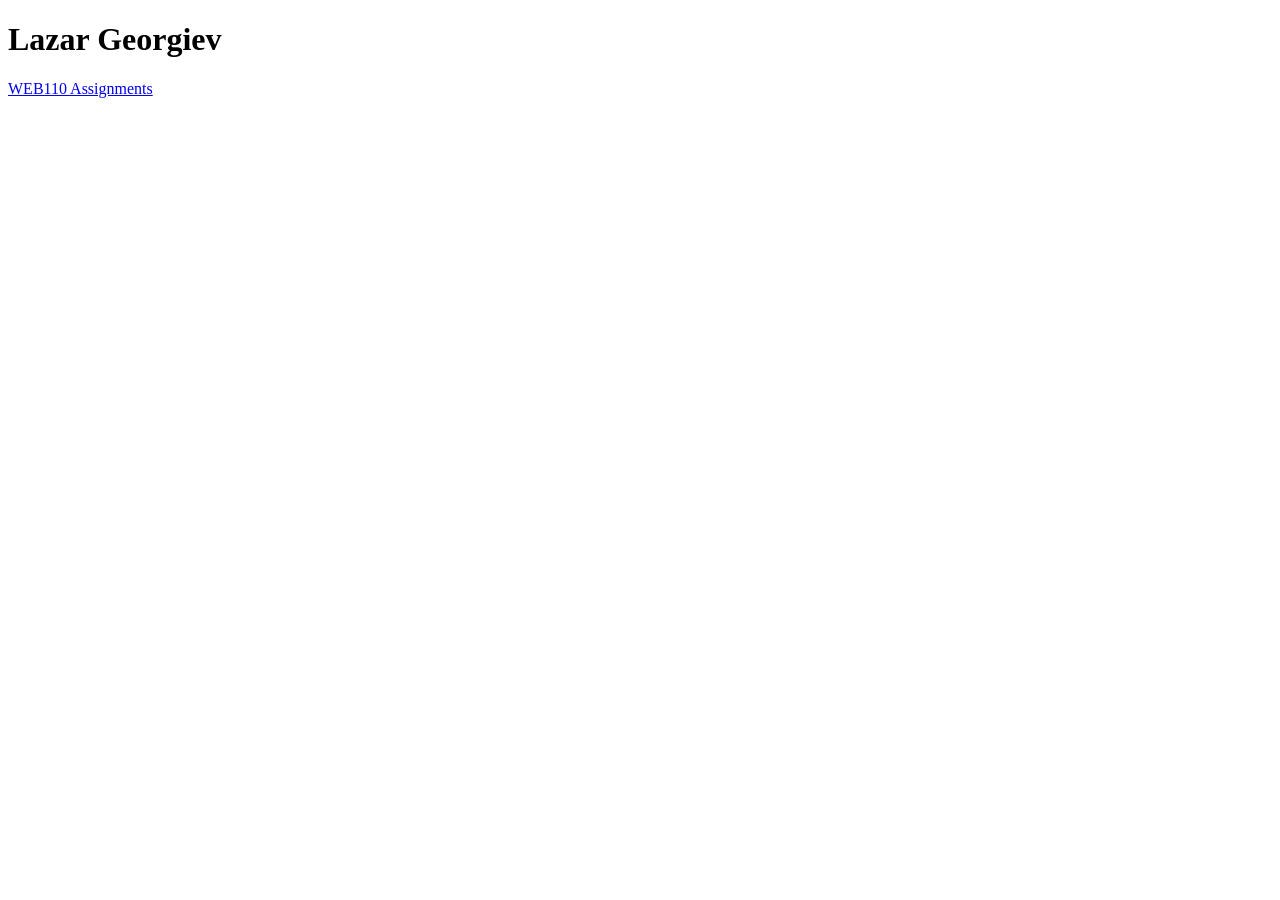
<file: index.html>
<!DOCTYPE html>
<html lang="en">
<head>
    <meta charset="UTF-8">
    <meta name="viewport" content="width=device-width, initial-scale=1.0">
    <title>WEB110 Home</title>
</head>
<body>
    <h1>Lazar Georgiev</h1>
    <p>
        <a href="web110/index.html">WEB110 Assignments</a>
    </p>
</body>
</html>
</file>
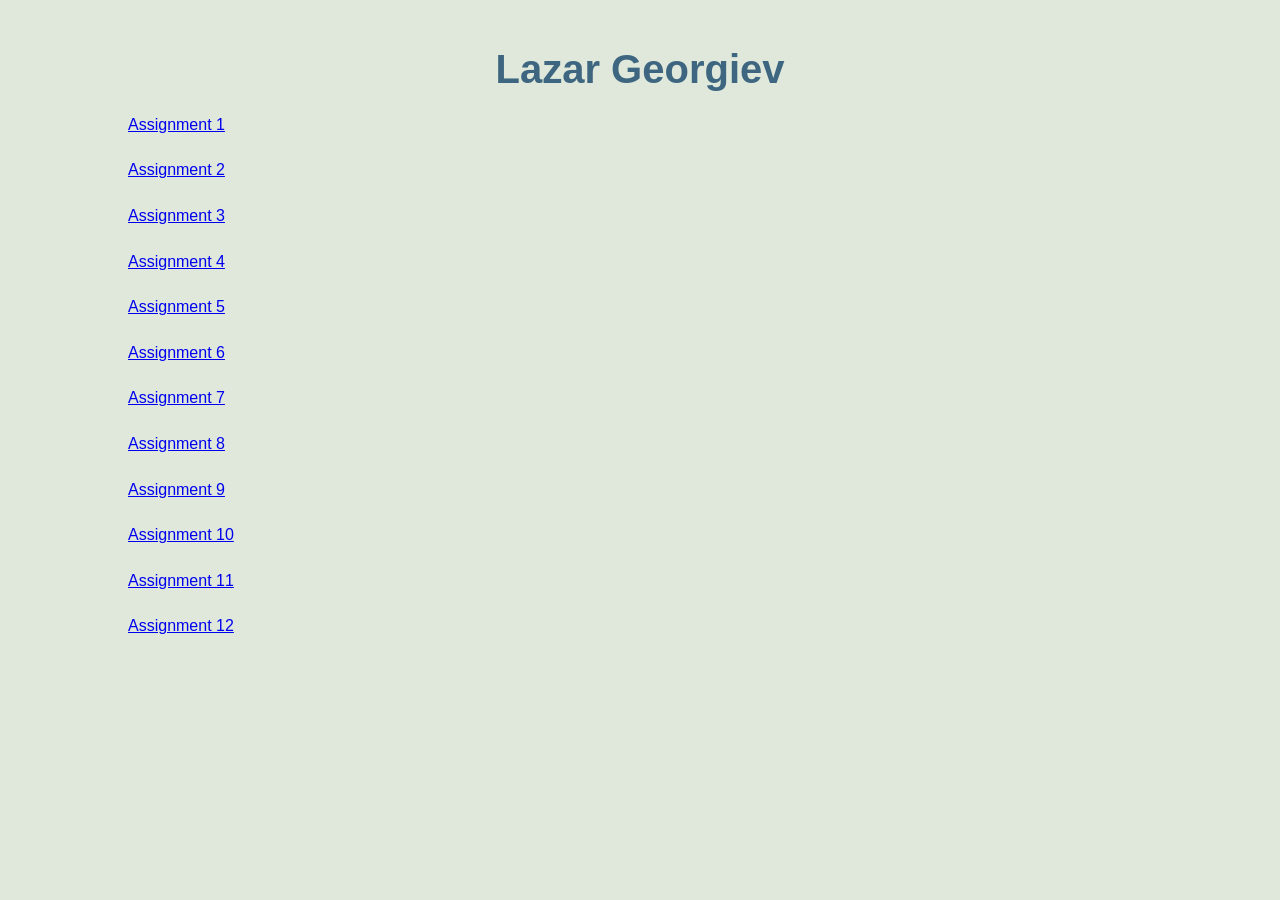
<file: web110/index.html>
<!DOCTYPE html>
<html lang="en">
<head>
    <meta charset="UTF-8">
    <meta name="viewport" content="width=device-width, initial-scale=1.0">
    <title>WEB110 Home</title>
    <link href="style.css" rel="stylesheet" type="text/css">
</head>
<body>
    <h1>Lazar Georgiev</h1>
    <p>
        <a href="assignment1.html">Assignment 1</a>
    </p>
    <p>
        <a href="assignment2.html">Assignment 2</a>
    </p>
    <p>
        <a href="assignment3.html">Assignment 3</a>
    </p>
    <p>
        <a href="assignment4.html">Assignment 4</a>
    </p>
    <p>
        <a href="assignment5.html">Assignment 5</a>
    </p>
    <p>
        <a href="assignment6.html">Assignment 6</a>
    </p>
    <p>
        <a href="assignment7.html">Assignment 7</a>
    </p>
    <p>
        <a href="assignment8.html">Assignment 8</a>
    </p>
    <p>
        <a href="assignment9.html">Assignment 9</a>
    </p>
    <p>
        <a href="assignment10.html">Assignment 10</a>
    </p>
    <p>
        <a href="assignment11.html">Assignment 11</a>
    </p>
    <p>
        <a href="assignment12.html">Assignment 12</a>
    </p>
</body>
</html>
</file>
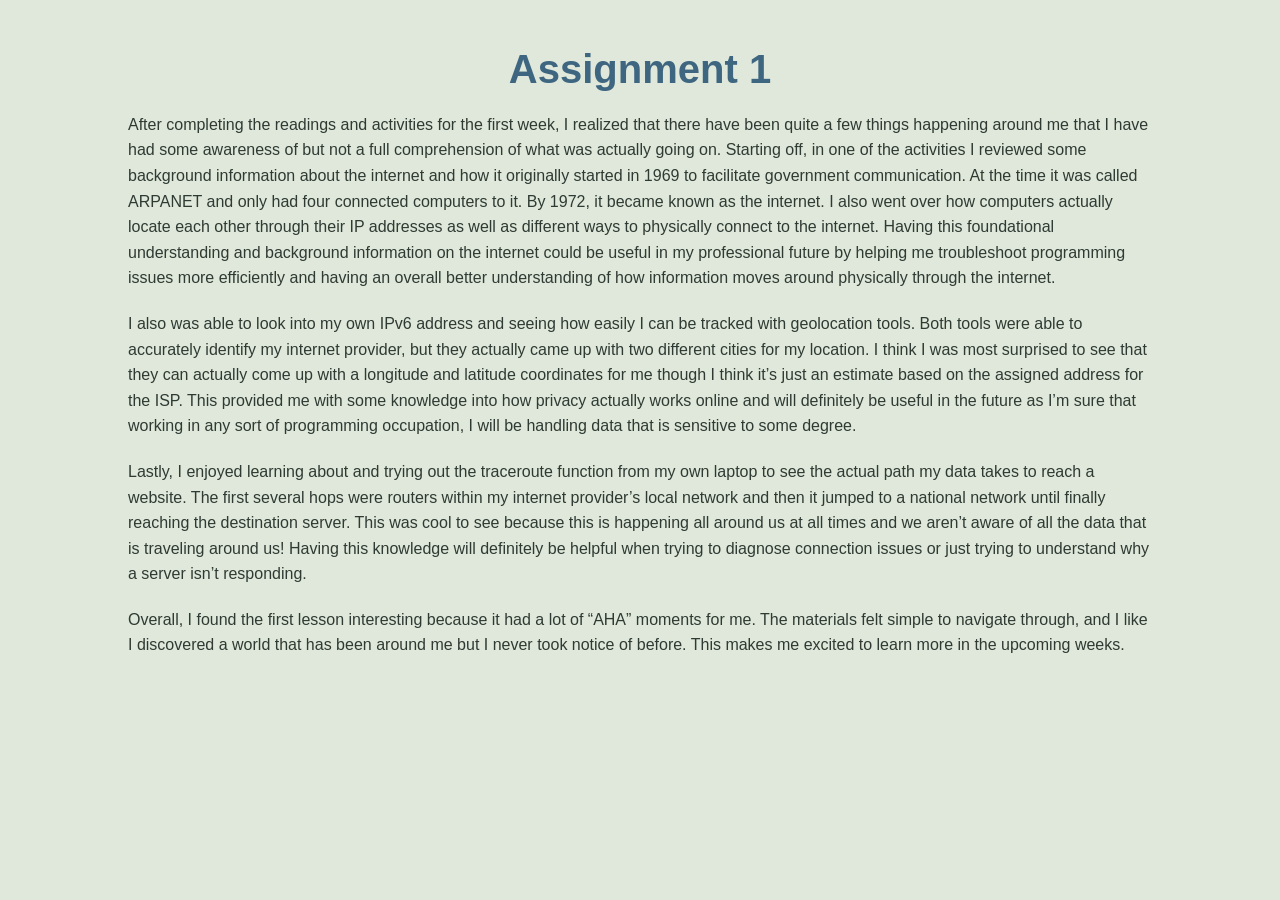
<file: web110/assignment1.html>
<!DOCTYPE html>
<html lang="en">

<head>
    <meta charset="UTF-8">
    <meta name="viewport" content="width=device-width, initial-scale=1.0">
    <title>Assignment 1</title>
    <link href="style.css" rel="stylesheet" type="text/css">
</head>

<body>
    <h1>Assignment 1</h1>
    <p>
        After completing the readings and activities for the first week, I realized that there have been quite a few
        things happening around me
        that I have had some awareness of but not a full comprehension of what was actually going on. Starting off, in
        one of the activities I reviewed
        some background information about the internet and how it originally started in 1969 to facilitate government
        communication. At the time it was
        called ARPANET and only had four connected computers to it. By 1972, it became known as the internet. I also
        went over how computers actually locate
        each other through their IP addresses as well as different ways to physically connect to the internet. Having
        this foundational understanding and
        background information on the internet could be useful in my professional future by helping me troubleshoot
        programming issues more efficiently and
        having an overall better understanding of how information moves around physically through the internet.
    </p>
    <p>
        I also was able to look into my own IPv6 address and seeing how easily I can be tracked with geolocation tools.
        Both tools were able to accurately
        identify my internet provider, but they actually came up with two different cities for my location. I think I
        was most surprised to see that they can
        actually come up with a longitude and latitude coordinates for me though I think it’s just an estimate based on
        the assigned address for the ISP. This
        provided me with some knowledge into how privacy actually works online and will definitely be useful in the
        future as I’m sure that working in any sort
        of programming occupation, I will be handling data that is sensitive to some degree.
    </p>
    <p>
        Lastly, I enjoyed learning about and trying out the traceroute function from my own laptop to see the actual
        path my data takes to reach a website.
        The first several hops were routers within my internet provider’s local network and then it jumped to a national
        network until finally reaching the
        destination server. This was cool to see because this is happening all around us at all times and we aren’t
        aware of all the data that is traveling
        around us! Having this knowledge will definitely be helpful when trying to diagnose connection issues or just
        trying to understand why a server isn’t responding.
    </p>
    <p>
        Overall, I found the first lesson interesting because it had a lot of “AHA” moments for me. The materials felt
        simple to navigate through, and I
        like I discovered a world that has been around me but I never took notice of before. This makes me excited to
        learn more in the upcoming weeks.
    </p>
</body>

</html>
</file>
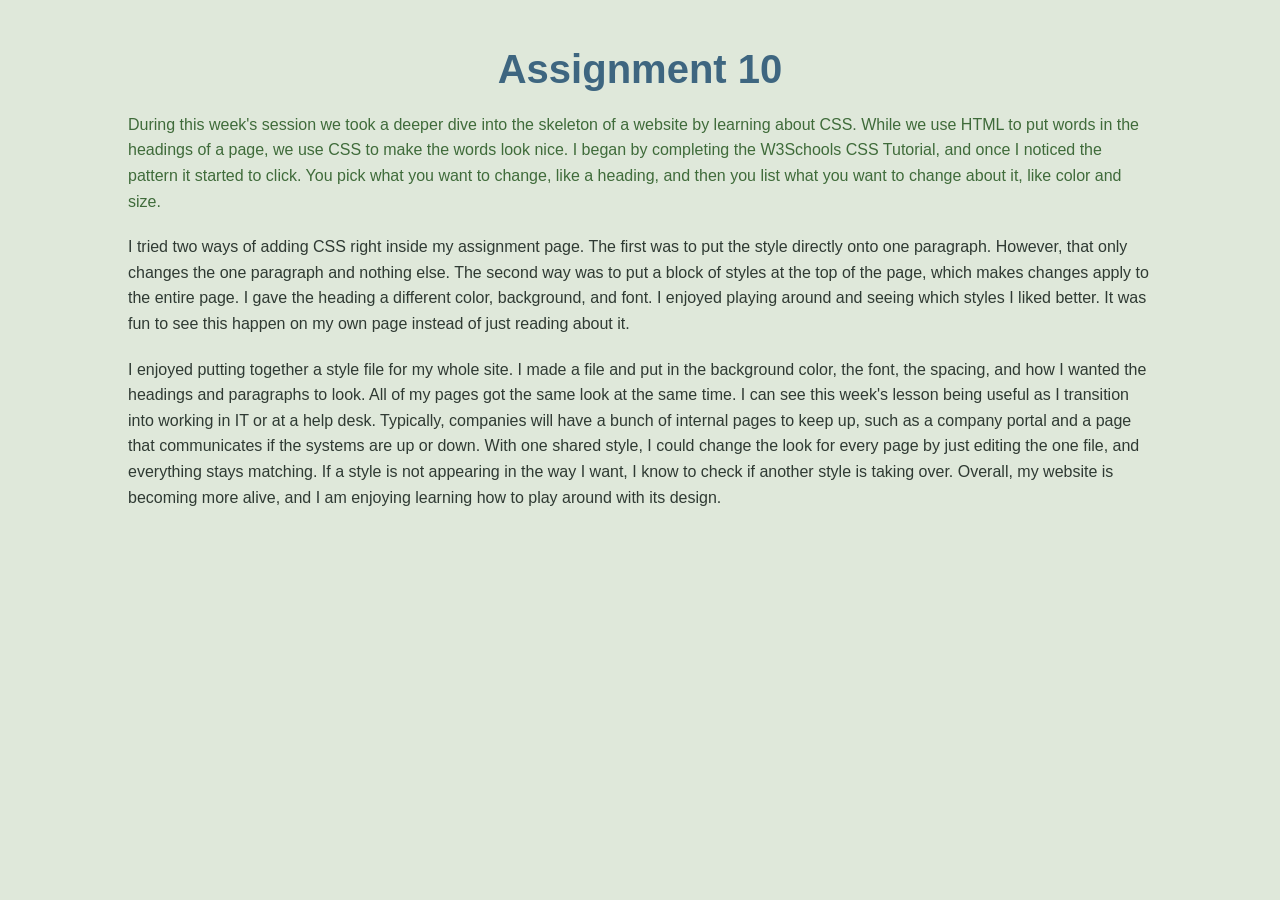
<file: web110/assignment10.html>
<!DOCTYPE html>
<html lang="en">

<head>
    <meta charset="UTF-8">
    <meta name="viewport" content="width=device-width, initial-scale=1.0">
    <title>Assignment 10</title>
    <link href="style.css" rel="stylesheet" type="text/css">
</head>

<body>
    <h1>Assignment 10</h1>
    <p style="color: #3f6b3a;">
        During this week's session we took a deeper dive into the skeleton of a website by learning about CSS. While
        we use HTML to put words in the headings of a page, we use CSS to make the words look nice. I began by
        completing the W3Schools CSS Tutorial, and once I noticed the
        pattern it started to click. You pick what you want to change, like a heading, and then you list what you want
        to change about it, like color and size.</p>

    <p>I tried two ways of adding CSS right inside my assignment page. The first was to put the style directly onto
        one paragraph. However, that only changes the one paragraph and nothing else. The second way was to put a block
        of styles at the top of the page, which makes changes
        apply to the entire page. I gave the heading a different color, background, and font. I enjoyed playing around
        and seeing which styles I liked better. It was fun to see this
        happen on my own page instead of just reading about it.</p>

    <p>I enjoyed putting together a style file for my whole site. I made a file and put in the background color, the
        font, the spacing, and how I wanted the headings and paragraphs to look. All of my pages got the same look at
        the same time. I can see this week's lesson
        being useful as I transition into working in IT or at a help desk. Typically, companies will have a bunch of
        internal pages to keep up, such as a company portal and a
        page that communicates if the systems are up or down. With one shared style, I could change the look for every
        page by just editing the one file, and everything stays
        matching. If a style is not appearing in the way I want, I know to check if another style is taking over.
        Overall, my website is becoming more alive, and I am enjoying learning
        how to play around with its design.</p>
</body>

</html>
</file>
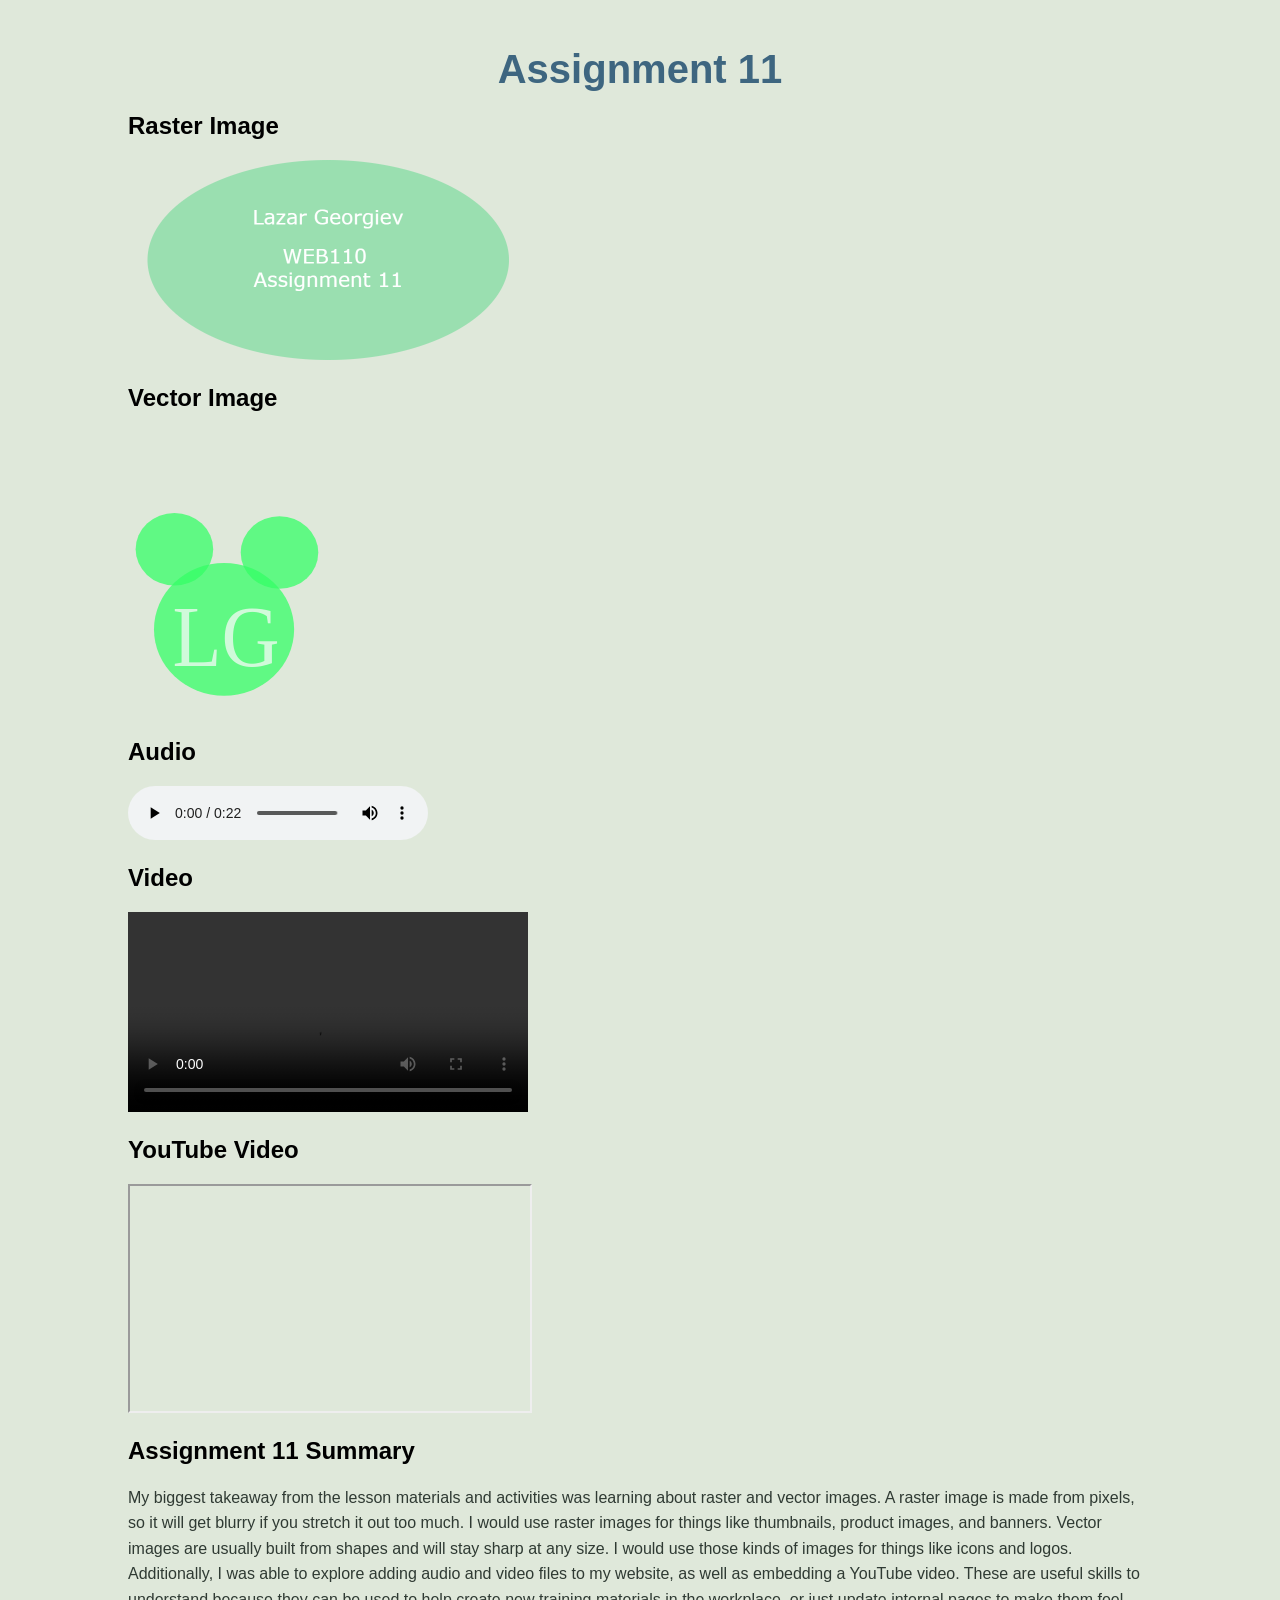
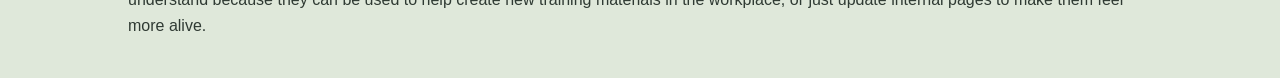
<file: web110/assignment11.html>
<!DOCTYPE html>
<html lang="en">

<head>
    <meta charset="UTF-8">
    <meta name="viewport" content="width=device-width, initial-scale=1.0">
    <title>Assignment 11</title>
    <link href="style.css" rel="stylesheet" type="text/css">
</head>

<body>
    <h1>Assignment 11</h1>

    <h2>Raster Image</h2>
    <img src="raster.png" alt="Raster Image" width="400">

    <h2>Vector Image</h2>
    <img src="vector.svg" alt="Vector Image" width="200">

    <h2>Audio</h2>
    <audio controls>
        <source src="sound.mp3" type="audio/mpeg">
        Your browser does not support the audio element.
    </audio>

    <h2>Video</h2>
    <video controls width="400">
        <source src="video.mp4" type="video/mp4">
        Your browser does not support the video tag.
    </video>

    <h2>YouTube Video</h2>
    <iframe width="400" height="225" src="https://www.youtube.com/embed/hG4KpE4bIWQ"
        allow="accelerometer; autoplay; clipboard-write; encrypted-media; gyroscope; picture-in-picture; web-share"
        allowfullscreen></iframe>

    <h2>Assignment 11 Summary</h2>
    <p>My biggest takeaway from the lesson materials and activities was learning about raster
        and vector images. A raster image is made from pixels, so it will get blurry if you
        stretch it out too much. I would use raster images for things like thumbnails, product
        images, and banners. Vector images are usually built from shapes and will stay sharp at
        any size. I would use those kinds of images for things like icons and logos. Additionally,
        I was able to explore adding audio and video files to my website, as well as embedding a
        YouTube video. These are useful skills to understand because they can be used to help
        create new training materials in the workplace, or just update internal pages to make
        them feel more alive.</p>
</body>

</html>
</file>
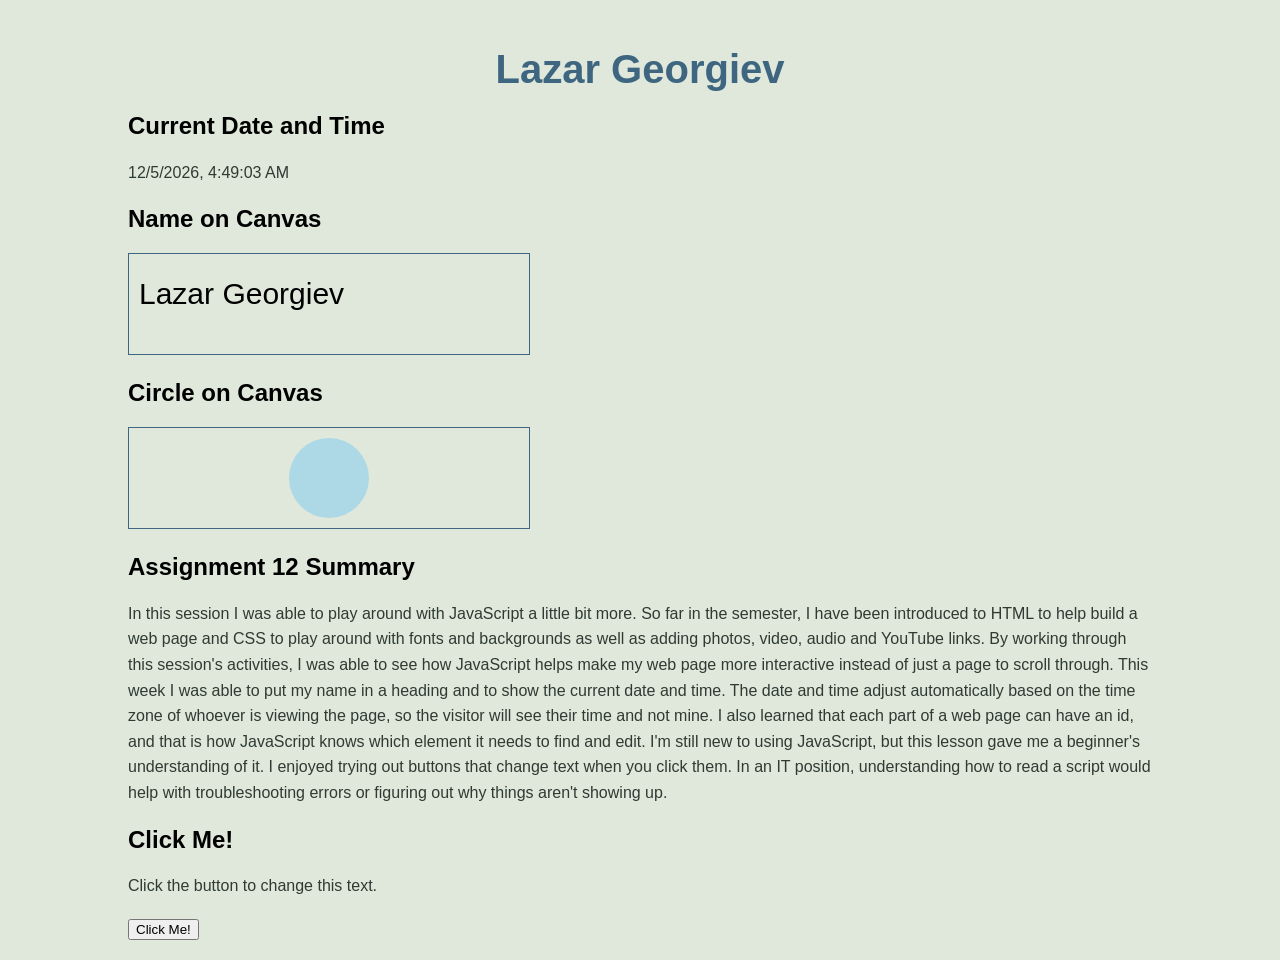
<file: web110/assignment12.html>
<!DOCTYPE html>
<html lang="en">

<head>
    <meta charset="UTF-8">
    <meta name="viewport" content="width=device-width, initial-scale=1.0">
    <title>Assignment 12</title>
    <link href="style.css" rel="stylesheet" type="text/css">
</head>

<body>
    <h1 id="name"></h1>

    <h2>Current Date and Time</h2>
    <p id="currentDateTime"></p>

    <h2>Name on Canvas</h2>
    <canvas id="nameCanvas" width="400" height="100" style="border:1px solid #3e6680;">
        Your browser does not support the HTML canvas tag.
    </canvas>

    <h2>Circle on Canvas</h2>
    <canvas id="circleCanvas" width="400" height="100" style="border:1px solid #3e6680;">
        Your browser does not support the HTML canvas tag.
    </canvas>

    <h2>Assignment 12 Summary</h2>
    <p>In this session I was able to play around with JavaScript a little
        bit more. So far in the semester, I have been introduced to HTML to
        help build a web page and CSS to play around with fonts and backgrounds
        as well as adding photos, video, audio and YouTube links. By working
        through this session's activities, I was able to see how JavaScript
        helps make my web page more interactive instead of just a page to
        scroll through. This week I was able to put my name in a heading
        and to show the current date and time. The date and time adjust
        automatically based on the time zone of whoever is viewing the
        page, so the visitor will see their time and not mine. I also
        learned that each part of a web page can have an id, and that is
        how JavaScript knows which element it needs to find and edit. I'm
        still new to using JavaScript, but this lesson gave me a beginner's
        understanding of it. I enjoyed trying out buttons that change text
        when you click them. In an IT position, understanding how to read a
        script would help with troubleshooting errors or figuring out why
        things aren't showing up.</p>

    <h2>Click Me!</h2>
    <p id="buttonText">Click the button to change this text.</p>
    <button type="button"
        onclick="document.getElementById('buttonText').textContent = 'Due to scheduling conflicts, I will not be returning in Avengers: Doomsday';">Click
        Me!</button>

    <script>
        // Put my name in the heading
        document.getElementById('name').textContent = 'Lazar Georgiev';

        // Display the current date and time
        const currentDateTimeElement = document.getElementById('currentDateTime');
        const now = new Date();
        currentDateTimeElement.textContent = now.toLocaleString();

        // Display the name on the canvas
        const nameCanvas = document.getElementById('nameCanvas');
        const ctx = nameCanvas.getContext('2d');
        ctx.font = '30px Arial';
        ctx.fillText('Lazar Georgiev', 10, 50);

        // Display the circle on the canvas
        const circleCanvas = document.getElementById('circleCanvas');
        const shapeCtx = circleCanvas.getContext('2d');
        shapeCtx.beginPath();
        shapeCtx.fillStyle = 'lightblue';
        shapeCtx.arc(200, 50, 40, 0, 2 * Math.PI);
        shapeCtx.fill();
    </script>
</body>

</html>
</file>
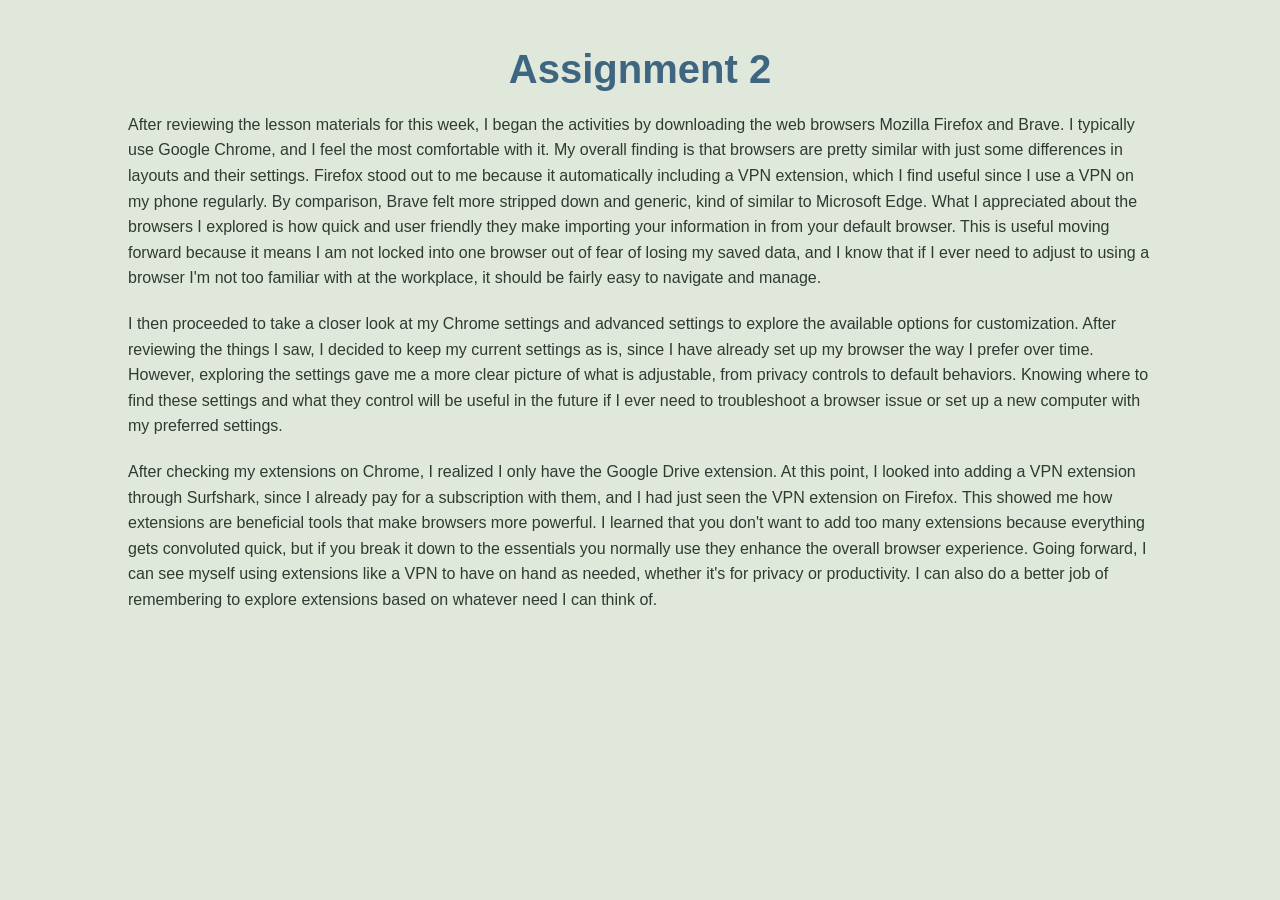
<file: web110/assignment2.html>
<!DOCTYPE html>
<html lang="en">

<head>
    <meta charset="UTF-8">
    <meta name="viewport" content="width=device-width, initial-scale=1.0">
    <title>Assignment 2</title>
    <link href="style.css" rel="stylesheet" type="text/css">
</head>

<body>
    <h1>Assignment 2</h1>
    <p>
        After reviewing the lesson materials for this week, I began the activities by downloading the web browsers
        Mozilla Firefox and Brave. I typically use Google Chrome,
        and I feel the most comfortable with it. My overall finding is that browsers are pretty similar with just some
        differences in layouts and their settings. Firefox stood
        out to me because it automatically including a VPN extension, which I find useful since I use a VPN on my phone
        regularly. By comparison, Brave felt more stripped down
        and generic, kind of similar to Microsoft Edge. What I appreciated about the browsers I explored is how quick
        and user friendly they make importing your information in
        from your default browser. This is useful moving forward because it means I am not locked into one browser out
        of fear of losing my saved data, and I know that if I ever
        need to adjust to using a browser I'm not too familiar with at the workplace, it should be fairly easy to
        navigate and manage.
    </p>
    <p>
        I then proceeded to take a closer look at my Chrome settings and advanced settings to explore the available
        options for customization. After reviewing the things I saw,
        I decided to keep my current settings as is, since I have already set up my browser the way I prefer over time.
        However, exploring the settings gave me a more clear
        picture of what is adjustable, from privacy controls to default behaviors. Knowing where to find these settings
        and what they control will be useful in the future if I
        ever need to troubleshoot a browser issue or set up a new computer with my preferred settings.
    </p>
    <p>
        After checking my extensions on Chrome, I realized I only have the Google Drive extension. At this point, I
        looked into adding a VPN extension through Surfshark, since
        I already pay for a subscription with them, and I had just seen the VPN extension on Firefox. This showed me how
        extensions are beneficial tools that make browsers more
        powerful. I learned that you don't want to add too many extensions because everything gets convoluted quick, but
        if you break it down to the essentials you normally use
        they enhance the overall browser experience. Going forward, I can see myself using extensions like a VPN to have
        on hand as needed, whether it's for privacy or
        productivity. I can also do a better job of remembering to explore extensions based on whatever need I can think
        of.
    </p>
</body>

</html>
</file>
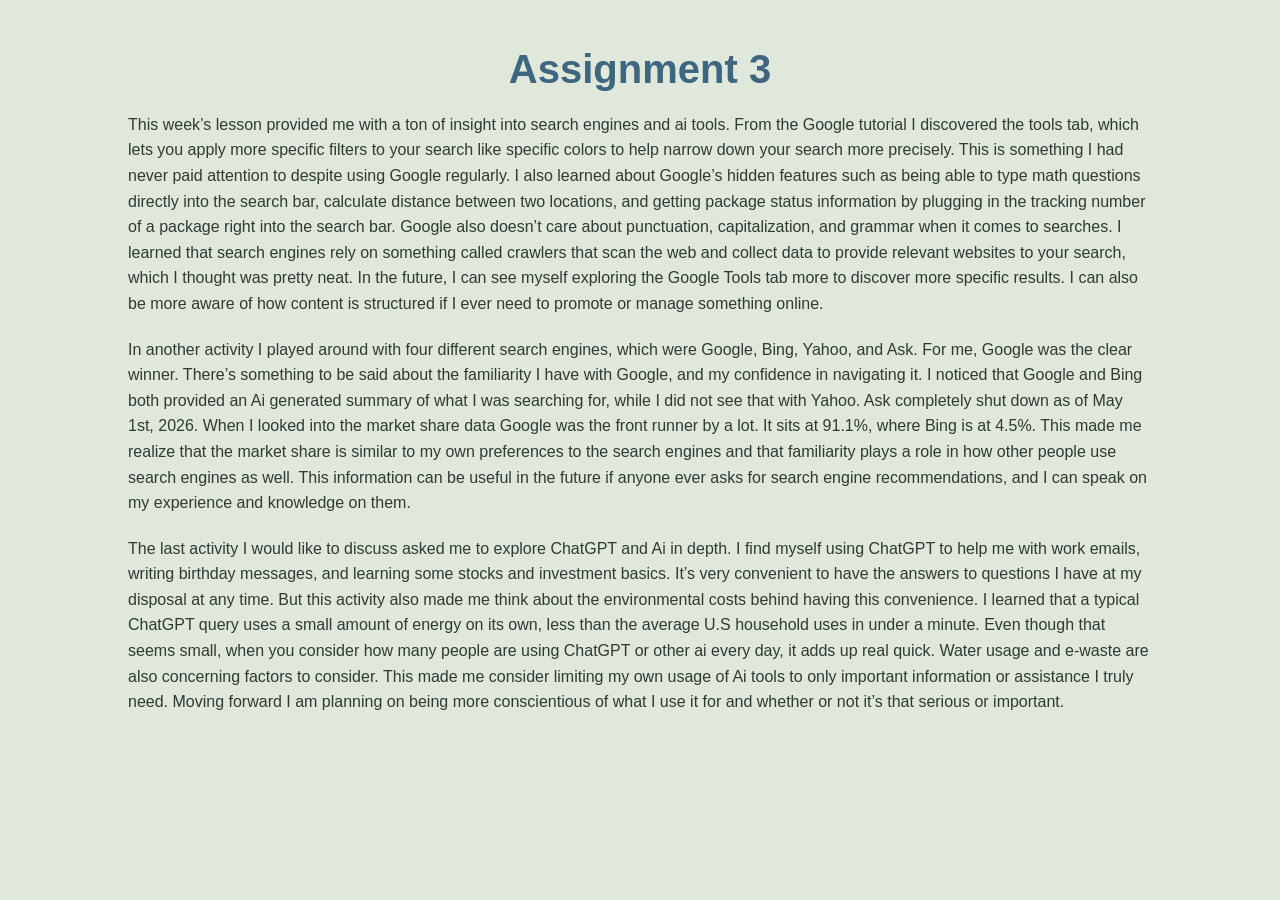
<file: web110/assignment3.html>
<!DOCTYPE html>
<html lang="en">

<head>
    <meta charset="UTF-8">
    <meta name="viewport" content="width=device-width, initial-scale=1.0">
    <title>Assignment 3</title>
    <link href="style.css" rel="stylesheet" type="text/css">
</head>

<body>
    <h1>Assignment 3</h1>
    <p>This week’s lesson provided me with a ton of insight into search engines and ai tools. From the Google tutorial I
        discovered the tools tab,
        which lets you apply more specific filters to your search like specific colors to help narrow down your search
        more precisely. This is something I had never paid
        attention to despite using Google regularly. I also learned about Google’s hidden features such as being able to
        type math questions directly into the search bar,
        calculate distance between two locations, and getting package status information by plugging in the tracking
        number of a package right into the search bar. Google
        also doesn’t care about punctuation, capitalization, and grammar when it comes to searches. I learned that
        search engines rely on something called crawlers that scan
        the web and collect data to provide relevant websites to your search, which I thought was pretty neat. In the
        future, I can see myself exploring the Google Tools tab
        more to discover more specific results. I can also be more aware of how content is structured if I ever need to
        promote or manage something online.</p>

    <p>In another activity I played around with four different search engines, which were Google, Bing, Yahoo, and Ask.
        For me, Google was the clear winner. There’s something
        to be said about the familiarity I have with Google, and my confidence in navigating it. I noticed that Google
        and Bing both provided an Ai generated summary of what I
        was searching for, while I did not see that with Yahoo. Ask completely shut down as of May 1st, 2026. When I
        looked into the market share data Google was the front
        runner by a lot. It sits at 91.1%, where Bing is at 4.5%. This made me realize that the market share is similar
        to my own preferences to the search engines and that
        familiarity plays a role in how other people use search engines as well. This information can be useful in the
        future if anyone ever asks for search engine
        recommendations, and I can speak on my experience and knowledge on them.</p>

    <p>The last activity I would like to discuss asked me to explore ChatGPT and Ai in depth. I find myself using
        ChatGPT to help me with work emails, writing birthday
        messages, and learning some stocks and investment basics. It’s very convenient to have the answers to questions
        I have at my disposal at any time. But this activity
        also made me think about the environmental costs behind having this convenience. I learned that a typical
        ChatGPT query uses a small amount of energy on its own, less
        than the average U.S household uses in under a minute. Even though that seems small, when you consider how many
        people are using ChatGPT or other ai every day, it adds
        up real quick. Water usage and e-waste are also concerning factors to consider. This made me consider limiting
        my own usage of Ai tools to only important information or
        assistance I truly need. Moving forward I am planning on being more conscientious of what I use it for and
        whether or not it’s that serious or important.</p>
</body>

</html>
</file>
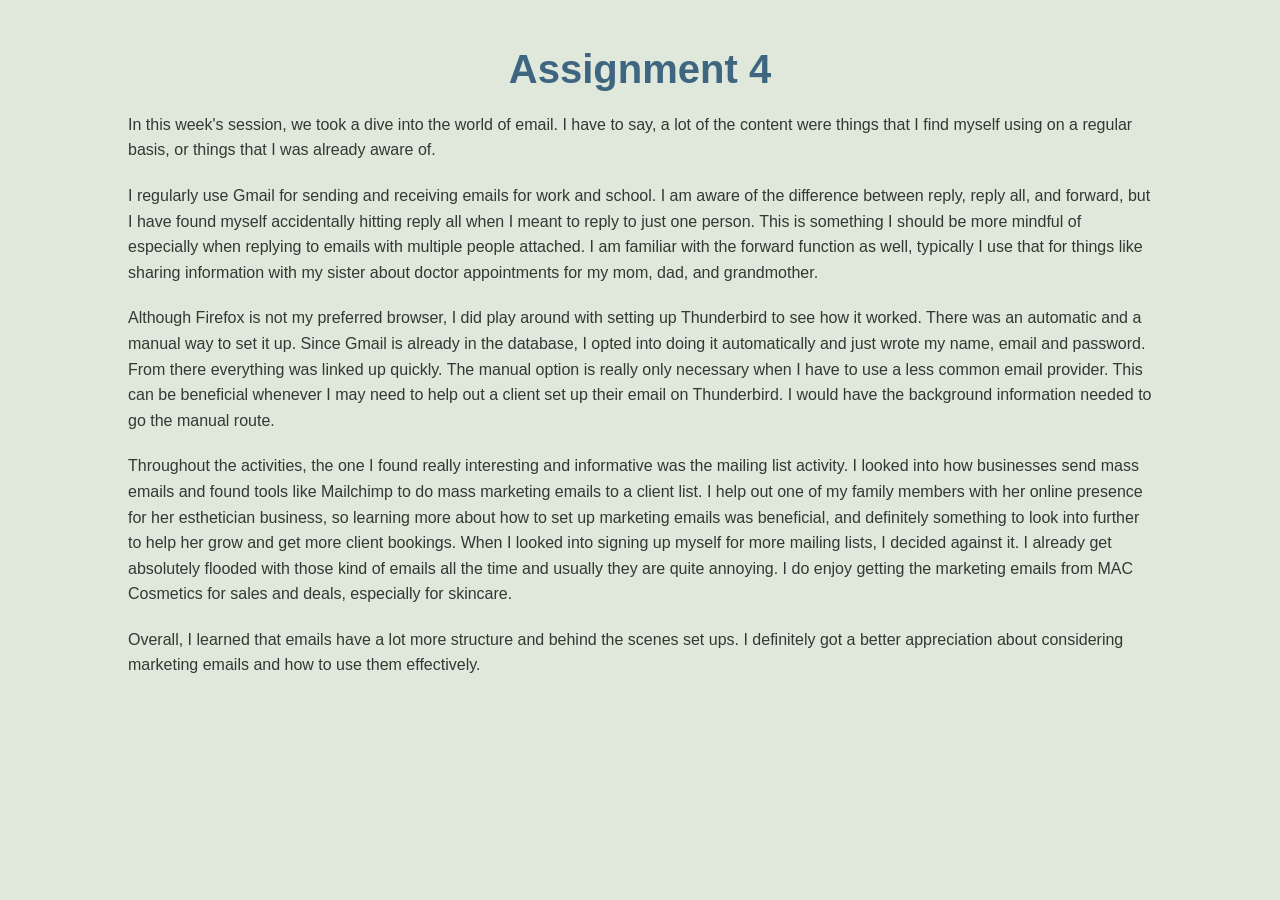
<file: web110/assignment4.html>
<!DOCTYPE html>
<html lang="en">

<head>
    <meta charset="UTF-8">
    <meta name="viewport" content="width=device-width, initial-scale=1.0">
    <title>Assignment 4</title>
    <link href="style.css" rel="stylesheet" type="text/css">
</head>

<body>
    <h1>Assignment 4</h1>
    <p>In this week's session, we took a dive into the world of email. I have to say, a lot of the content were things
        that I find myself using on a regular basis, or things
        that I was already aware of. </p>

    <p>I regularly use Gmail for sending and receiving emails for work and school. I am aware of the difference between
        reply, reply all, and forward, but I have found
        myself accidentally hitting reply all when I meant to reply to just one person. This is something I should be
        more mindful of especially when replying to emails with
        multiple people attached. I am familiar with the forward function as well, typically I use that for things like
        sharing information with my sister about doctor
        appointments for my mom, dad, and grandmother.</p>

    <p>Although Firefox is not my preferred browser, I did play around with setting up Thunderbird to see how it worked.
        There was an automatic and a manual way to set it up.
        Since Gmail is already in the database, I opted into doing it automatically and just wrote my name, email and
        password. From there everything was linked up quickly.
        The manual option is really only necessary when I have to use a less common email provider. This can be
        beneficial whenever I may need to help out a client set up their
        email on Thunderbird. I would have the background information needed to go the manual route.</p>

    <p>Throughout the activities, the one I found really interesting and informative was the mailing list activity. I
        looked into how businesses send mass emails and found
        tools like Mailchimp to do mass marketing emails to a client list. I help out one of my family members with her
        online presence for her esthetician business, so
        learning more about how to set up marketing emails was beneficial, and definitely something to look into further
        to help her grow and get more client bookings. When I
        looked into signing up myself for more mailing lists, I decided against it. I already get absolutely flooded
        with those kind of emails all the time and usually they are
        quite annoying. I do enjoy getting the marketing emails from MAC Cosmetics for sales and deals, especially for
        skincare.</p>

    <p>Overall, I learned that emails have a lot more structure and behind the scenes set ups. I definitely got a better
        appreciation about considering marketing emails and
        how to use them effectively.</p>
</body>

</html>
</file>
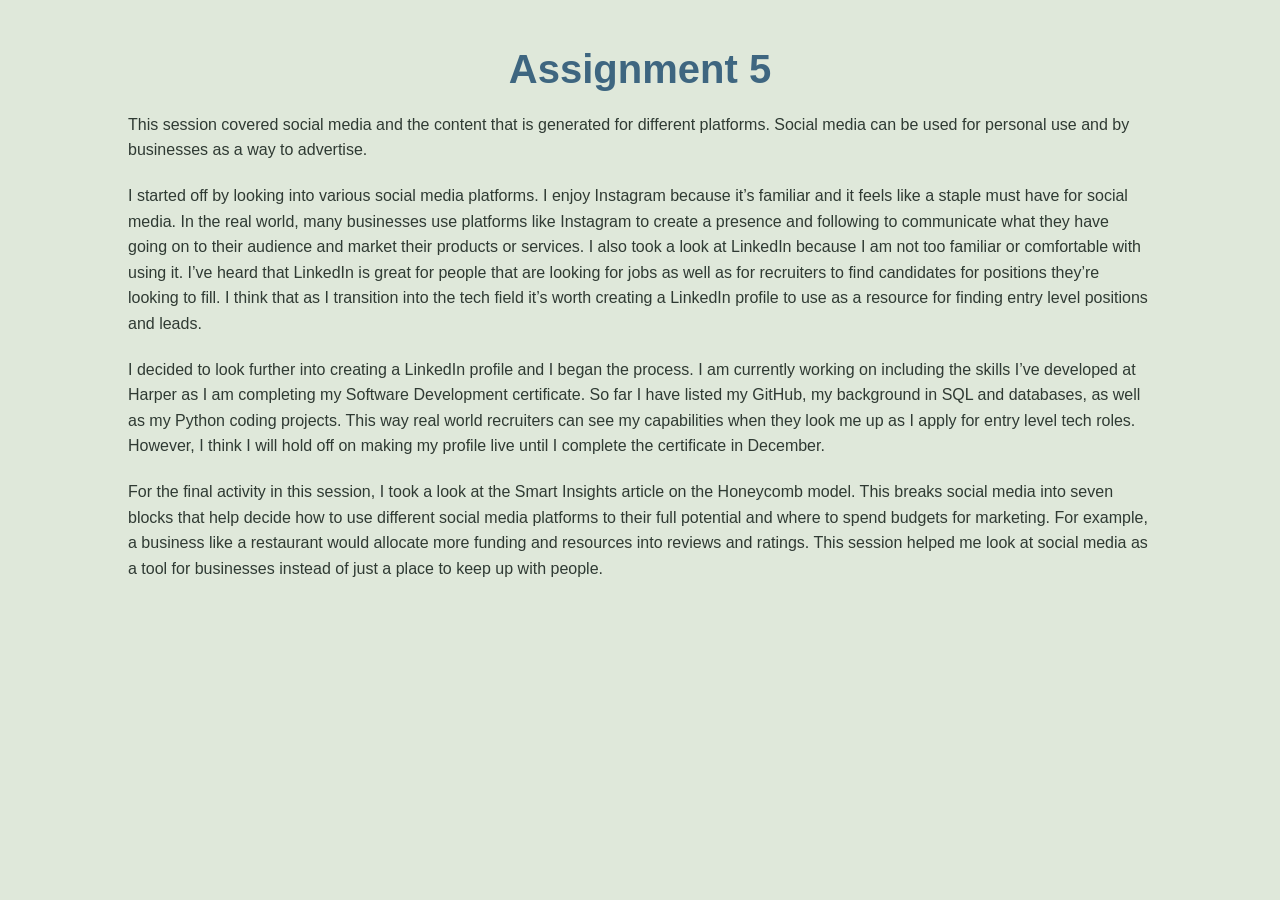
<file: web110/assignment5.html>
<!DOCTYPE html>
<html lang="en">

<head>
    <meta charset="UTF-8">
    <meta name="viewport" content="width=device-width, initial-scale=1.0">
    <title>Assignment 5</title>
    <link href="style.css" rel="stylesheet" type="text/css">
</head>

<body>
    <h1>Assignment 5</h1>
    <p>This session covered social media and the content that is generated for different platforms. Social media can be
        used for personal use and by businesses as a way to
        advertise. </p>

    <p>I started off by looking into various social media platforms. I enjoy Instagram because it’s familiar and it
        feels like a staple must have for social media. In the
        real world, many businesses use platforms like Instagram to create a presence and following to communicate what
        they have going on to their audience and market their
        products or services. I also took a look at LinkedIn because I am not too familiar or comfortable with using it.
        I’ve heard that LinkedIn is great for people that are
        looking for jobs as well as for recruiters to find candidates for positions they’re looking to fill. I think
        that as I transition into the tech field it’s worth
        creating a LinkedIn profile to use as a resource for finding entry level positions and leads. </p>

    <p>I decided to look further into creating a LinkedIn profile and I began the process. I am currently working on
        including the skills I’ve developed at Harper as I am
        completing my Software Development certificate. So far I have listed my GitHub, my background in SQL and
        databases, as well as my Python coding projects. This way
        real world recruiters can see my capabilities when they look me up as I apply for entry level tech roles.
        However, I think I will hold off on making my profile live
        until I complete the certificate in December. </p>

    <p>For the final activity in this session, I took a look at the Smart Insights article on the Honeycomb model. This
        breaks social media into seven blocks that help
        decide how to use different social media platforms to their full potential and where to spend budgets for
        marketing. For example, a business like a restaurant would
        allocate more funding and resources into reviews and ratings. This session helped me look at social media as a
        tool for businesses instead of just a place to keep up
        with people.</p>
</body>

</html>
</file>
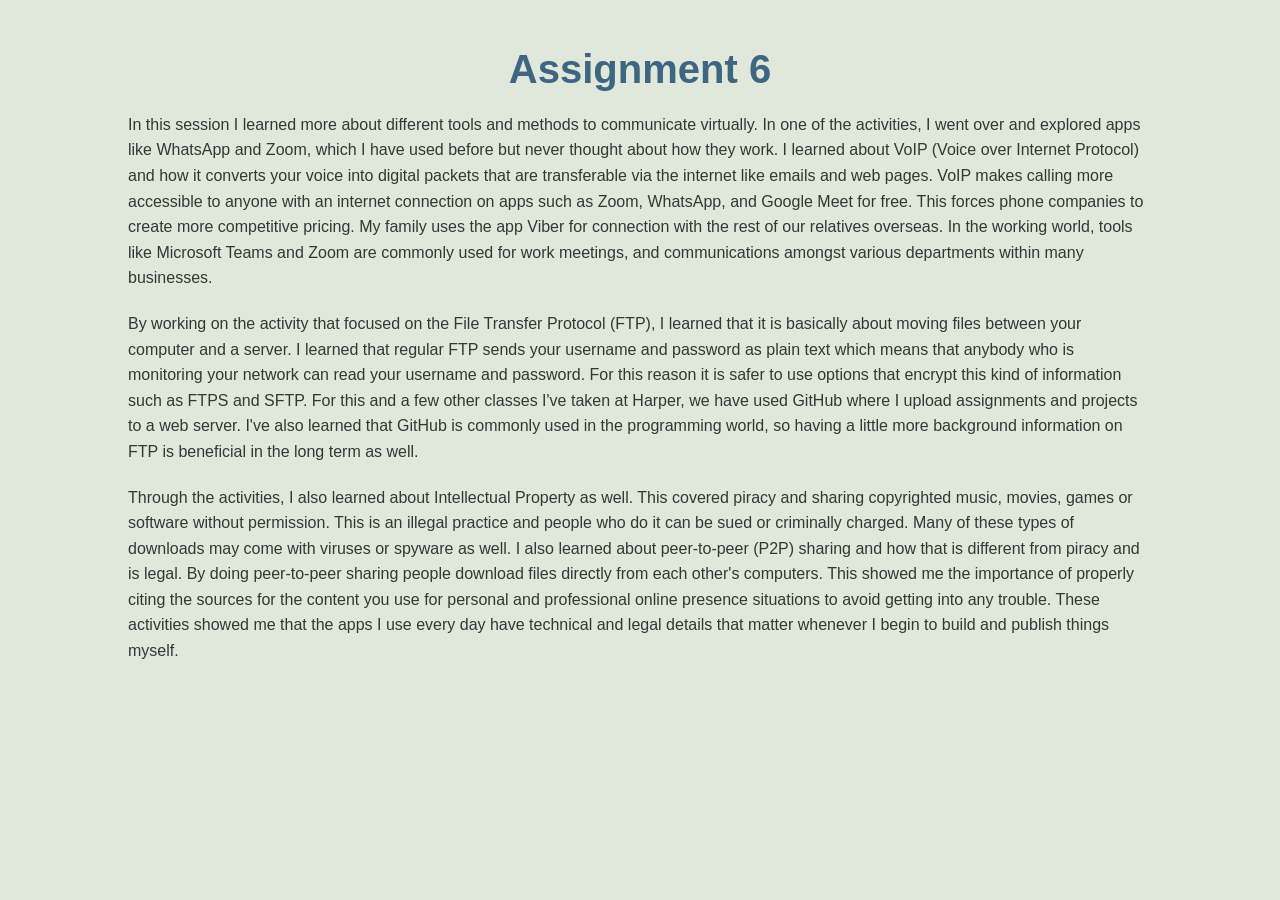
<file: web110/assignment6.html>
<!DOCTYPE html>
<html lang="en">

<head>
    <meta charset="UTF-8">
    <meta name="viewport" content="width=device-width, initial-scale=1.0">
    <title>Assignment 6</title>
    <link href="style.css" rel="stylesheet" type="text/css">
</head>

<body>
    <h1>Assignment 6</h1>
    <p>In this session I learned more about different tools and methods to communicate virtually. In one of the
    activities, I went over and explored apps like WhatsApp and
    Zoom, which I have used before but never thought about how they work. I learned about VoIP (Voice over Internet
    Protocol) and how it converts your voice into digital
    packets that are transferable via the internet like emails and web pages. VoIP makes calling more accessible to
    anyone with an internet connection on apps
    such as Zoom, WhatsApp, and Google Meet for free. This forces phone companies to create more competitive pricing. My
    family uses the app Viber for connection with the
    rest of our relatives overseas. In the working world, tools like Microsoft Teams and Zoom are commonly used for work
    meetings, and communications amongst various
    departments within many businesses. </p>

    <p>By working on the activity that focused on the File Transfer Protocol (FTP), I learned that it is basically
    about moving files between your computer and a server. I
    learned that regular FTP sends your username and password as plain text which means that anybody who is monitoring
    your network can read your username and password.
    For this reason it is safer to use options that encrypt this kind of information such as FTPS and SFTP. For this and
    a few other classes I've taken at Harper, we have
    used GitHub where I upload assignments and projects to a web server. I've also learned that GitHub is commonly used
    in the programming world, so having a little more
    background information on FTP is beneficial in the long term as well.</p>

    <p>Through the activities, I also learned about Intellectual Property as well. This covered piracy and sharing
    copyrighted music, movies, games or software without
    permission. This is an illegal practice and people who do it can be sued or criminally charged. Many of these types
    of downloads may come with viruses or spyware as
    well. I also learned about peer-to-peer (P2P) sharing and how that is different from piracy and is legal. By doing
    peer-to-peer sharing people download files directly
    from each other's computers. This showed me the importance of properly citing the sources for the content you use
    for personal and professional online presence
    situations to avoid getting into any trouble. These activities showed me that the apps I use every day have
    technical and legal details that matter whenever I begin to
    build and publish things myself.</p>
</body>

</html>
</file>
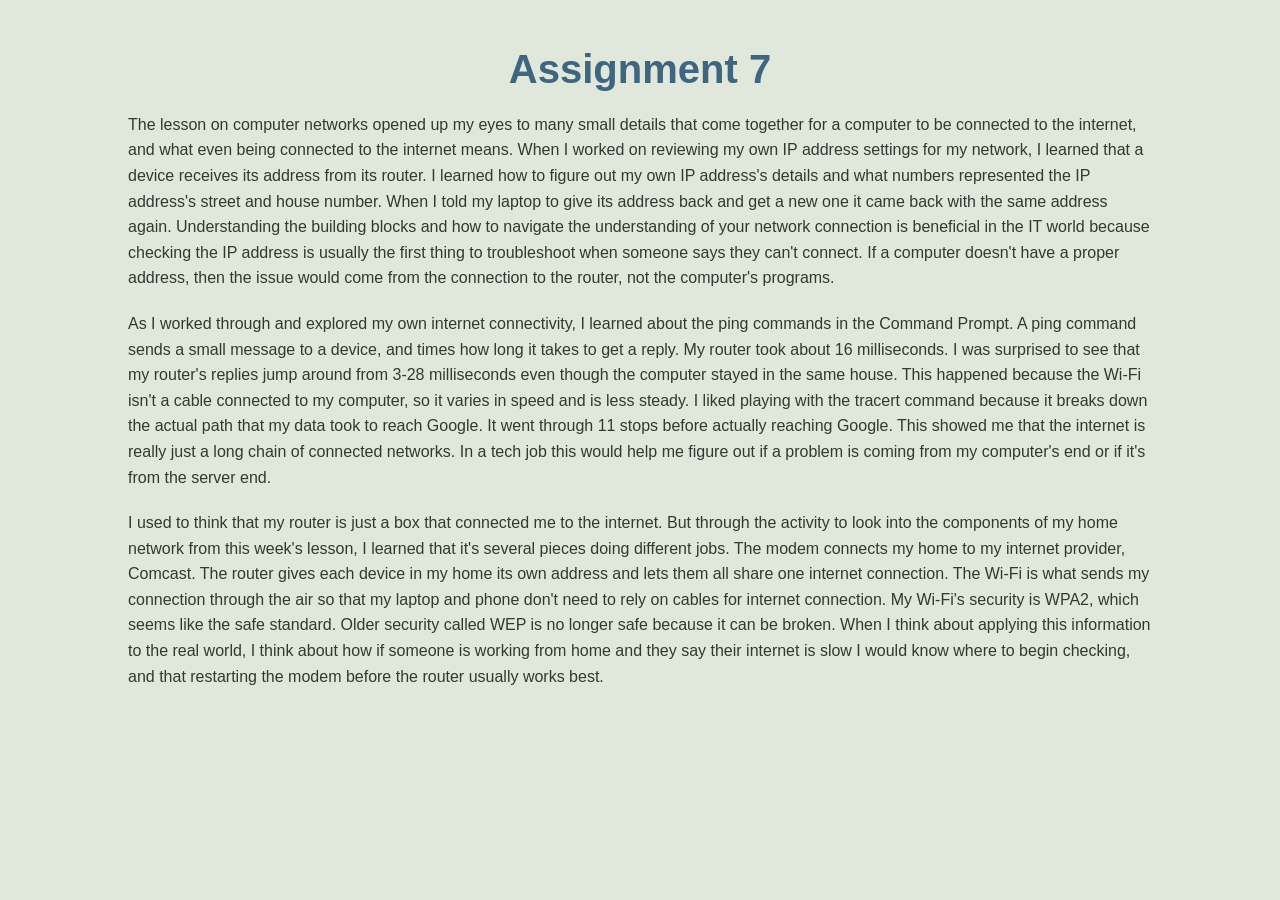
<file: web110/assignment7.html>
<!DOCTYPE html>
<html lang="en">

<head>
    <meta charset="UTF-8">
    <meta name="viewport" content="width=device-width, initial-scale=1.0">
    <title>Assignment 7</title>
    <link href="style.css" rel="stylesheet" type="text/css">
</head>

<body>
    <h1>Assignment 7</h1>
    <p>The lesson on computer networks opened up my eyes to many small details that come together for a computer to be
        connected to the internet, and what even being
        connected to the internet means. When I worked on reviewing my own IP address settings for my network, I learned
        that a device receives its address from its router.
        I learned how to figure out my own IP address's details and what numbers represented the IP address's street and
        house number. When I told my laptop to give its
        address back and get a new one it came back with the same address again. Understanding the building blocks and
        how to navigate the understanding of your network
        connection is beneficial in the IT world because checking the IP address is usually the first thing to
        troubleshoot when someone says they can't connect. If a
        computer doesn't have a proper address, then the issue would come from the connection to the router, not the
        computer's programs.</p>

    <p>As I worked through and explored my own internet connectivity, I learned about the ping commands in the Command
        Prompt. A ping command sends a small message to a
        device, and times how long it takes to get a reply. My router took about 16 milliseconds. I was surprised to see
        that my router's replies jump around from 3-28
        milliseconds even though the computer stayed in the same house. This happened because the Wi-Fi isn't a cable
        connected to my computer, so it varies in speed and is
        less steady. I liked playing with the tracert command because it breaks down the actual path that my data took
        to reach Google. It went through 11 stops before
        actually reaching Google. This showed me that the internet is really just a long chain of connected networks. In
        a tech job this would help me figure out if a problem
        is coming from my computer's end or if it's from the server end.</p>

    <p>I used to think that my router is just a box that connected me to the internet. But through the activity to look
        into the components of my home network from this
        week's lesson, I learned that it's several pieces doing different jobs. The modem connects my home to my
        internet provider, Comcast. The router gives each device in
        my home its own address and lets them all share one internet connection. The Wi-Fi is what sends my connection
        through the air so that my laptop and phone don't need
        to rely on cables for internet connection. My Wi-Fi's security is WPA2, which seems like the safe standard.
        Older security called WEP is no longer safe because it can
        be broken. When I think about applying this information to the real world, I think about how if someone is
        working from home and they say their internet is slow I
        would know where to begin checking, and that restarting the modem before the router usually works best.</p>
</body>

</html>
</file>
<file: web110/style.css>
body {
    background-color: #dfe8da;
    font-family: "Segoe UI", Arial, sans-serif;
    width: 80%;
    margin: 0 auto;
    padding: 20px;
}

h1 {
    color: #3e6680;
    font-size: 2.5em;
    text-align: center;
    margin-bottom: 20px;
}

p {
    color: #2f3a33;
    font-size: 16px;
    line-height: 1.6;
    margin-bottom: 20px;
}
</file>
